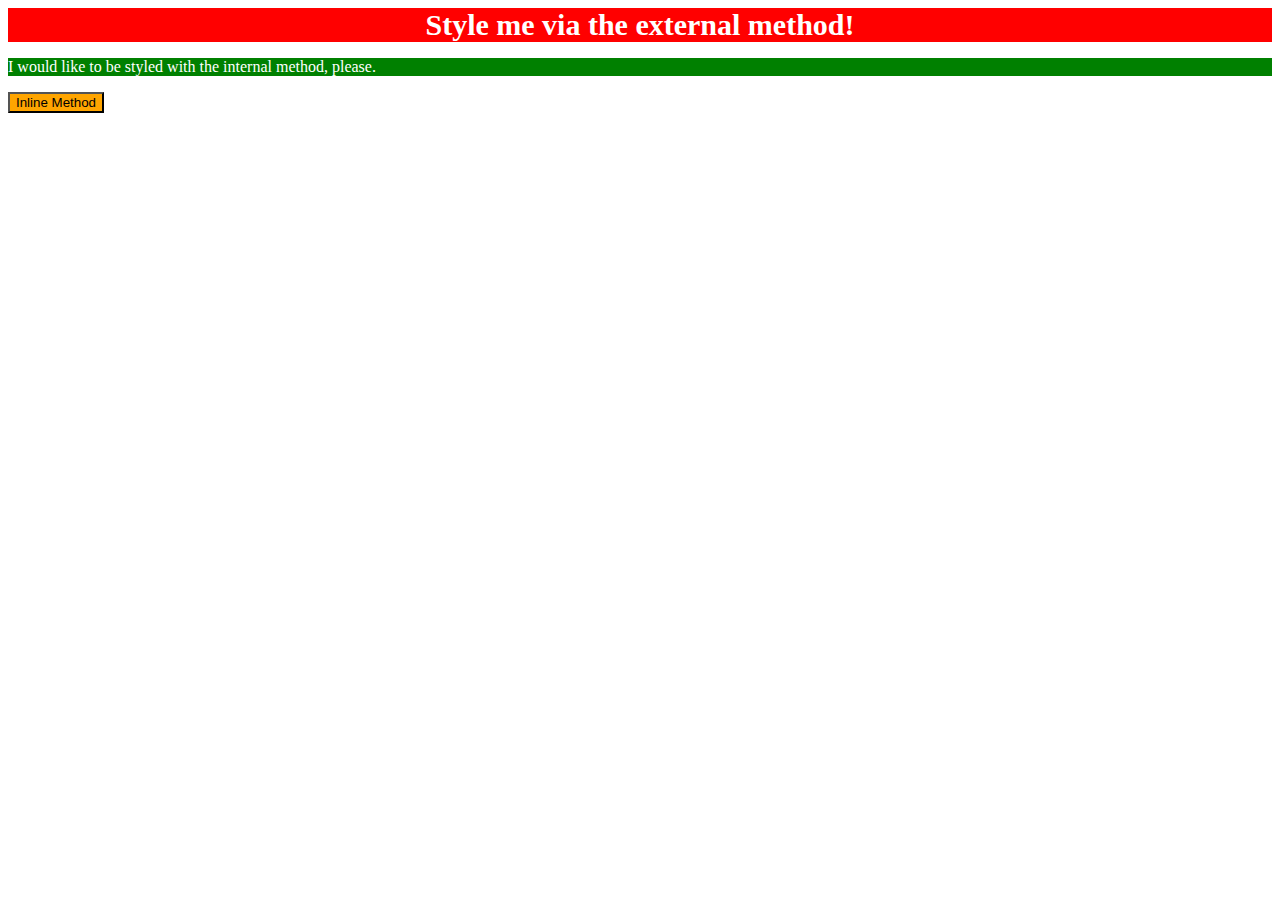
<file: foundations/intro-to-css/01-css-methods/index.html>
<!DOCTYPE html>
<html lang="en">
  <head>
    <meta charset="UTF-8">
    <meta http-equiv="X-UA-Compatible" content="IE=edge">
    <meta name="viewport" content="width=device-width, initial-scale=1.0">
    <link rel="stylesheet" href="styles.css">
    <title>Methods for Adding CSS</title>
  </head>
  <body>

    <div id="external">Style me via the external method!</div>
    
    <p>I would like to be styled with the internal method, please.</p>

    <!-- Inline style to style <p> tag -->
    <style>
    p {
      color: white;
      background-color: green;
    }

    </style>

    <button style="background-color: orange;">Inline Method</button>
  </body>
</html>
</file>
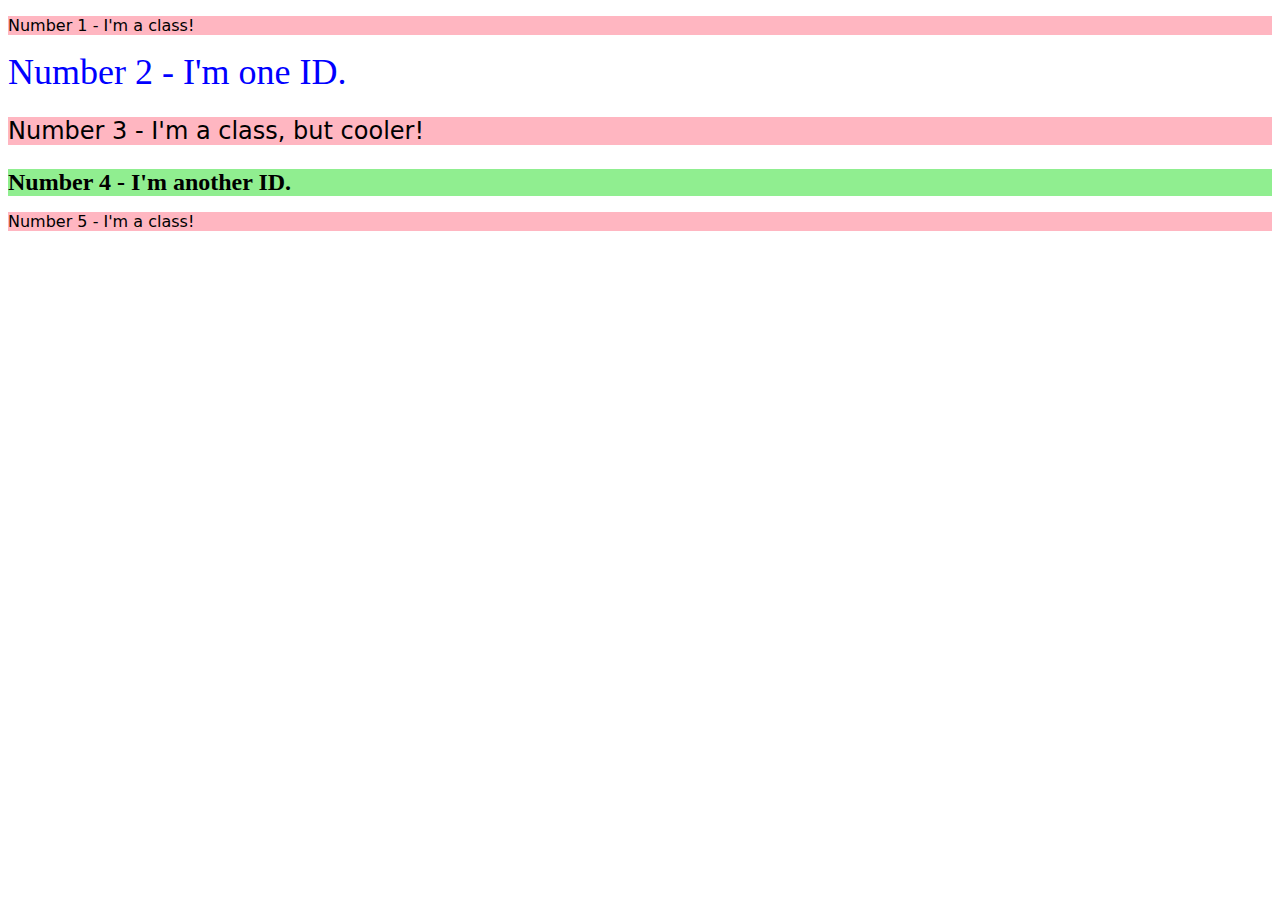
<file: foundations/intro-to-css/02-class-id-selectors/index.html>
<!DOCTYPE html>
<html lang="en">
  <head>
    <meta charset="UTF-8">
    <meta http-equiv="X-UA-Compatible" content="IE=edge">
    <meta name="viewport" content="width=device-width, initial-scale=1.0">
    <title>Class and ID Selectors</title>
    <link rel="stylesheet" href="style.css">
  </head>
  <body>
    <p>Number 1 - I'm a class!</p>

    <div class="two">Number 2 - I'm one ID.</div>

    <p class="three">Number 3 - I'm a class, but cooler!</p>

    <div class="four">Number 4 - I'm another ID.</div>

    <p>Number 5 - I'm a class!</p>
  </body>
</html>
</file>
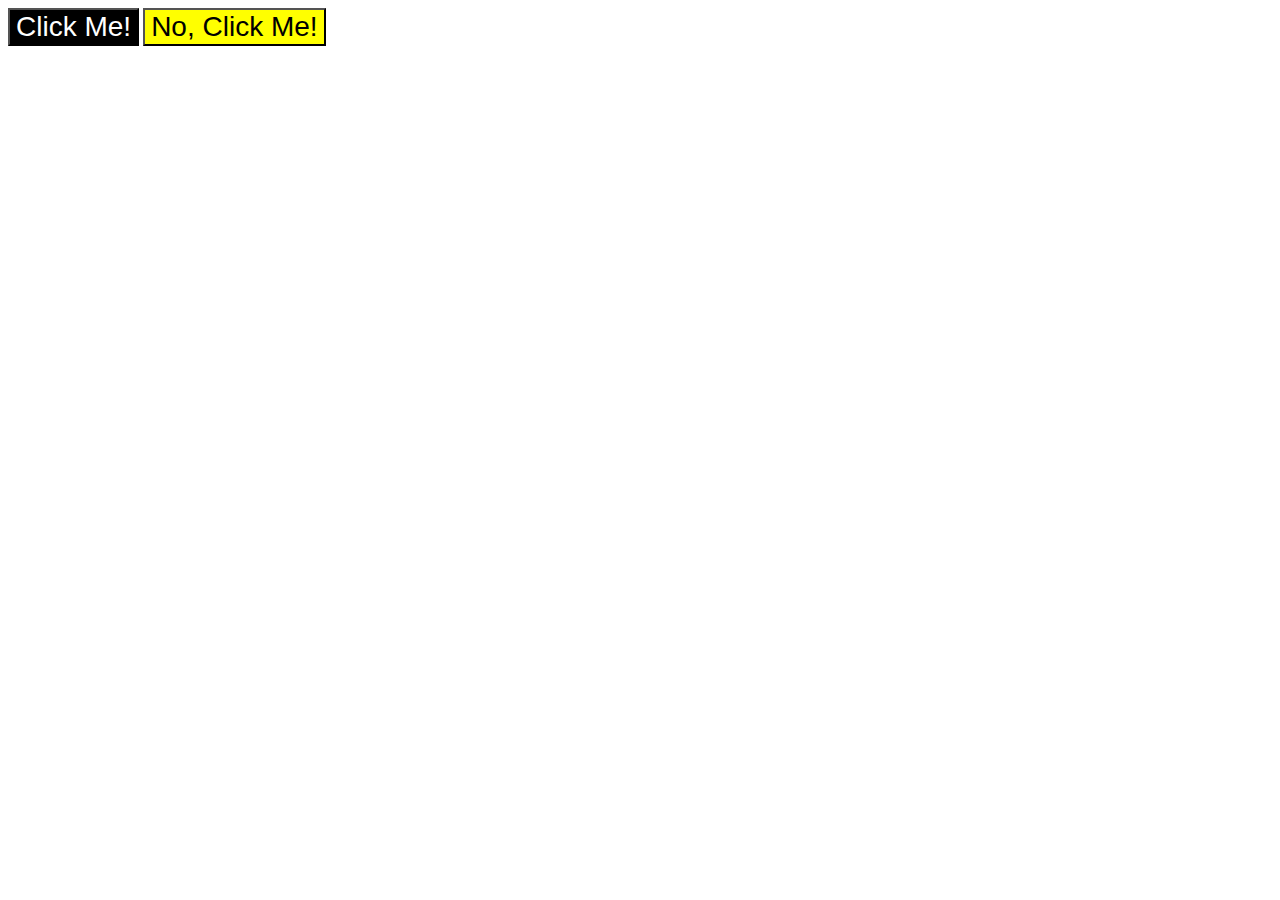
<file: foundations/intro-to-css/03-grouping-selectors/index.html>
<!DOCTYPE html>
<html lang="en">
  <head>
    <meta charset="UTF-8">
    <meta http-equiv="X-UA-Compatible" content="IE=edge">
    <meta name="viewport" content="width=device-width, initial-scale=1.0">
    <title>Grouping Selectors</title>
    <link rel="stylesheet" href="style.css">
  </head>
  <body>
    <button class="click">Click Me!</button>
    <button class="no-click">No, Click Me!</button>
  </body>
</html>
</file>
<file: foundations/intro-to-css/01-css-methods/styles.css>
#external {
    color: white;
    background-color: red;
    text-align: center;
    font-weight: bold;
    font-size: 30px;
}
</file>
<file: foundations/intro-to-css/02-class-id-selectors/style.css>
/* Add CSS Styling */
p {
    background-color: lightpink;
    font-family: Verdana, "DejaVu Sans", sans-serif;
}

.two {
    color: blue;
    font-size: 36px;
}

.three {
    font-size: 24px;
}

.four {
    background-color: lightgreen;
    font-size: 24px;
    font-weight: bold;
}
</file>
<file: foundations/intro-to-css/03-grouping-selectors/style.css>
/* Add CSS Styling */


.click,
.no-click {
    font-size: 28px;
    font-family: Helvetica, "Times New Roman", sans-serif;
}

.click {
    color: white;
    background-color: black;

}

.no-click {
    background-color: yellow;
}
</file>
